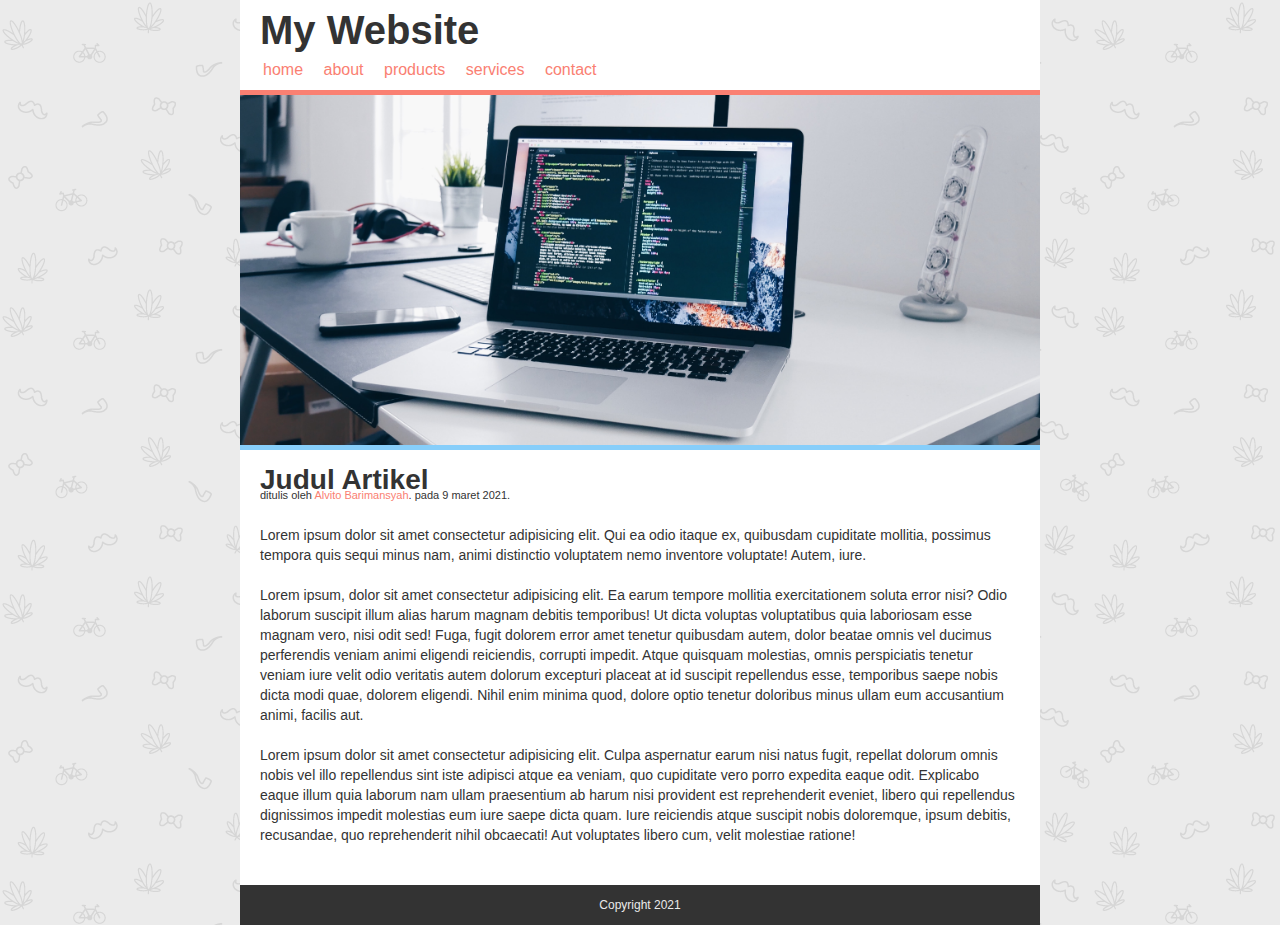
<file: latihan1/index.html>
<!DOCTYPE html>
<html lang="en">
    <head>
        <meta charset="UTF-8">
        <meta http-equiv="X-UA-Compatible" content="IE=edge">
        <meta name="viewport" content="width=device-width, initial-scale=1.0">
        <title>Document</title>
        <link rel="stylesheet" href="assets/style/style.css">
    </head>
    <body>
        <div class="container">
            <div class="header">
                <h1 class="judul">My Website</h1>
                <ul>
                    <li><a href="#">home</a></li>
                    <li><a href="#">about</a></li>
                    <li><a href="#">products</a></li>
                    <li><a href="#">services</a></li>
                    <li><a href="#">contact</a></li>
                </ul>
            </div>

            <div class="hero"></div>

            <div class="content">
                <h2>Judul Artikel</h2>
                <p class="penulis">ditulis oleh 
                    <a href="#">Alvito Barimansyah</a>. pada 9 maret 2021. 
                </p>
                <p>
                    Lorem ipsum dolor sit amet consectetur adipisicing elit. Qui ea odio itaque ex, 
                    quibusdam cupiditate mollitia, possimus tempora quis sequi minus nam, animi distinctio 
                    voluptatem nemo inventore voluptate! Autem, iure.
                </p>
                <p>Lorem ipsum, dolor sit amet consectetur adipisicing elit. Ea earum tempore mollitia exercitationem soluta error 
                    nisi? Odio laborum suscipit illum alias harum magnam debitis temporibus! Ut dicta voluptas voluptatibus quia 
                    laboriosam esse magnam vero, nisi odit sed! Fuga, fugit dolorem error amet tenetur quibusdam autem, dolor beatae 
                    omnis vel ducimus perferendis veniam animi eligendi reiciendis, corrupti impedit. Atque quisquam molestias, omnis 
                    perspiciatis tenetur veniam iure velit odio veritatis autem dolorum excepturi placeat at id suscipit repellendus esse, 
                    temporibus saepe nobis dicta modi quae, dolorem eligendi. Nihil enim minima quod, dolore optio tenetur doloribus minus 
                    ullam eum accusantium animi, facilis aut.</p>
                <p>
                    Lorem ipsum dolor sit amet consectetur adipisicing elit. Culpa aspernatur earum nisi natus fugit, repellat dolorum omnis 
                    nobis vel illo repellendus sint iste adipisci atque ea veniam, quo cupiditate vero porro expedita eaque odit. Explicabo 
                    eaque illum quia laborum nam ullam praesentium ab harum nisi provident est reprehenderit eveniet, libero qui repellendus 
                    dignissimos impedit molestias eum iure saepe dicta quam. Iure reiciendis atque suscipit nobis doloremque, ipsum debitis, 
                    recusandae, quo reprehenderit nihil obcaecati! Aut voluptates libero cum, velit molestiae ratione!
                </p>
            </div>

            <div class="footer">
                <p class="copy">
                    Copyright 2021
                </p>
            </div>
        </div>
    </body>
</html>
</file>
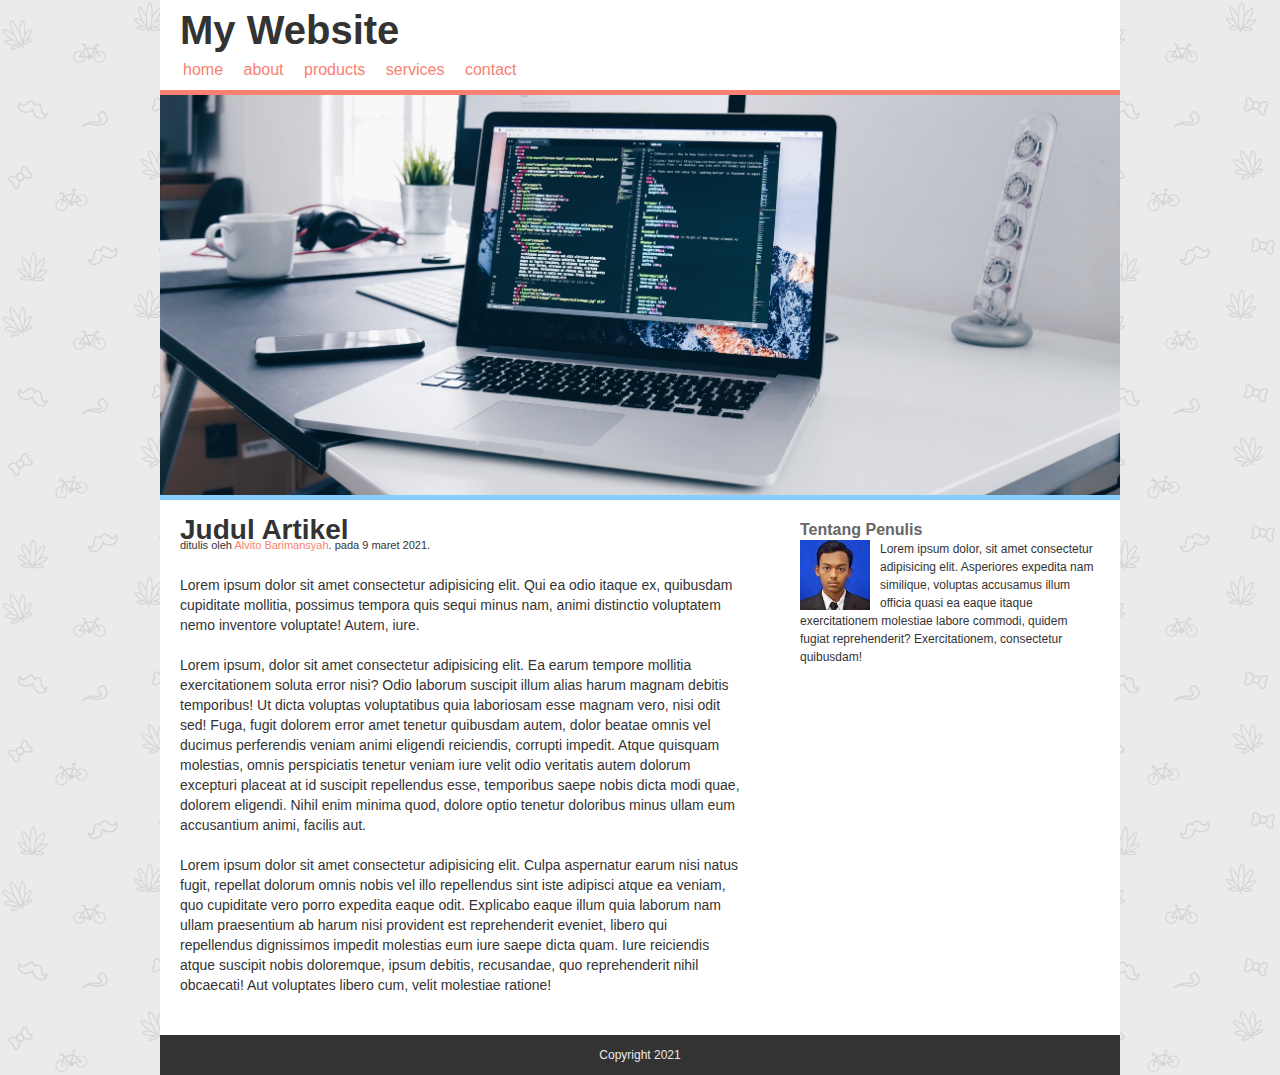
<file: latihan2/index.html>
<!DOCTYPE html>
<html lang="en">
    <head>
        <meta charset="UTF-8">
        <meta http-equiv="X-UA-Compatible" content="IE=edge">
        <meta name="viewport" content="width=device-width, initial-scale=1.0">
        <title>Document</title>
        <link rel="stylesheet" href="assets/style/style.css">
    </head>
    <body>
        <div class="container">
            <div class="header">
                <h1 class="judul">My Website</h1>
                <ul>
                    <li><a href="#">home</a></li>
                    <li><a href="#">about</a></li>
                    <li><a href="#">products</a></li>
                    <li><a href="#">services</a></li>
                    <li><a href="#">contact</a></li>
                </ul>
            </div>

            <div class="hero"></div>

            <div class="content clearfix">
                <div class="main">
                    <h2>Judul Artikel</h2>
                    <p class="penulis">ditulis oleh 
                        <a href="#">Alvito Barimansyah</a>. pada 9 maret 2021. 
                    </p>
                    <p>
                        Lorem ipsum dolor sit amet consectetur adipisicing elit. Qui ea odio itaque ex, quibusdam cupiditate mollitia, 
                        possimus tempora quis sequi minus nam, animi distinctio voluptatem nemo inventore voluptate! Autem, iure.
                    </p>
                    <p>Lorem ipsum, dolor sit amet consectetur adipisicing elit. Ea earum tempore mollitia exercitationem soluta error 
                        nisi? Odio laborum suscipit illum alias harum magnam debitis temporibus! Ut dicta voluptas voluptatibus quia laboriosam 
                        esse magnam vero, nisi odit sed! Fuga, fugit dolorem error amet tenetur quibusdam autem, dolor beatae omnis vel ducimus 
                        perferendis veniam animi eligendi reiciendis, corrupti impedit. Atque quisquam molestias, omnis perspiciatis tenetur 
                        veniam iure velit odio veritatis autem dolorum excepturi placeat at id suscipit repellendus esse, temporibus saepe nobis 
                        dicta modi quae, dolorem eligendi. Nihil enim minima quod, dolore optio tenetur doloribus minus ullam eum accusantium animi,
                        facilis aut.</p>
                    <p>
                        Lorem ipsum dolor sit amet consectetur adipisicing elit. Culpa aspernatur earum nisi natus fugit, repellat dolorum omnis 
                        nobis vel illo repellendus sint iste adipisci atque ea veniam, quo cupiditate vero porro expedita eaque odit. Explicabo 
                        eaque illum quia laborum nam ullam praesentium ab harum nisi provident est reprehenderit eveniet, libero qui repellendus 
                        dignissimos impedit molestias eum iure saepe dicta quam. Iure reiciendis atque suscipit nobis doloremque, ipsum debitis, 
                        recusandae, quo reprehenderit nihil obcaecati! Aut voluptates libero cum, velit molestiae ratione!
                    </p>
                </div>
                <div class="sidebar">
                    <h3>Tentang Penulis</h3>
                    <img src="assets/img/3.jpg" alt="Alvito Barimansyah">
                    <p>
                        Lorem ipsum dolor, sit amet consectetur adipisicing elit. Asperiores expedita nam similique, voluptas 
                        accusamus illum officia quasi ea eaque itaque exercitationem molestiae labore commodi, quidem fugiat reprehenderit? 
                        Exercitationem, consectetur quibusdam!
                    </p>
                </div>
            </div>

            <div class="footer">
                <p class="copy">
                    Copyright 2021
                </p>
            </div>
        </div>
    </body>
</html>
</file>
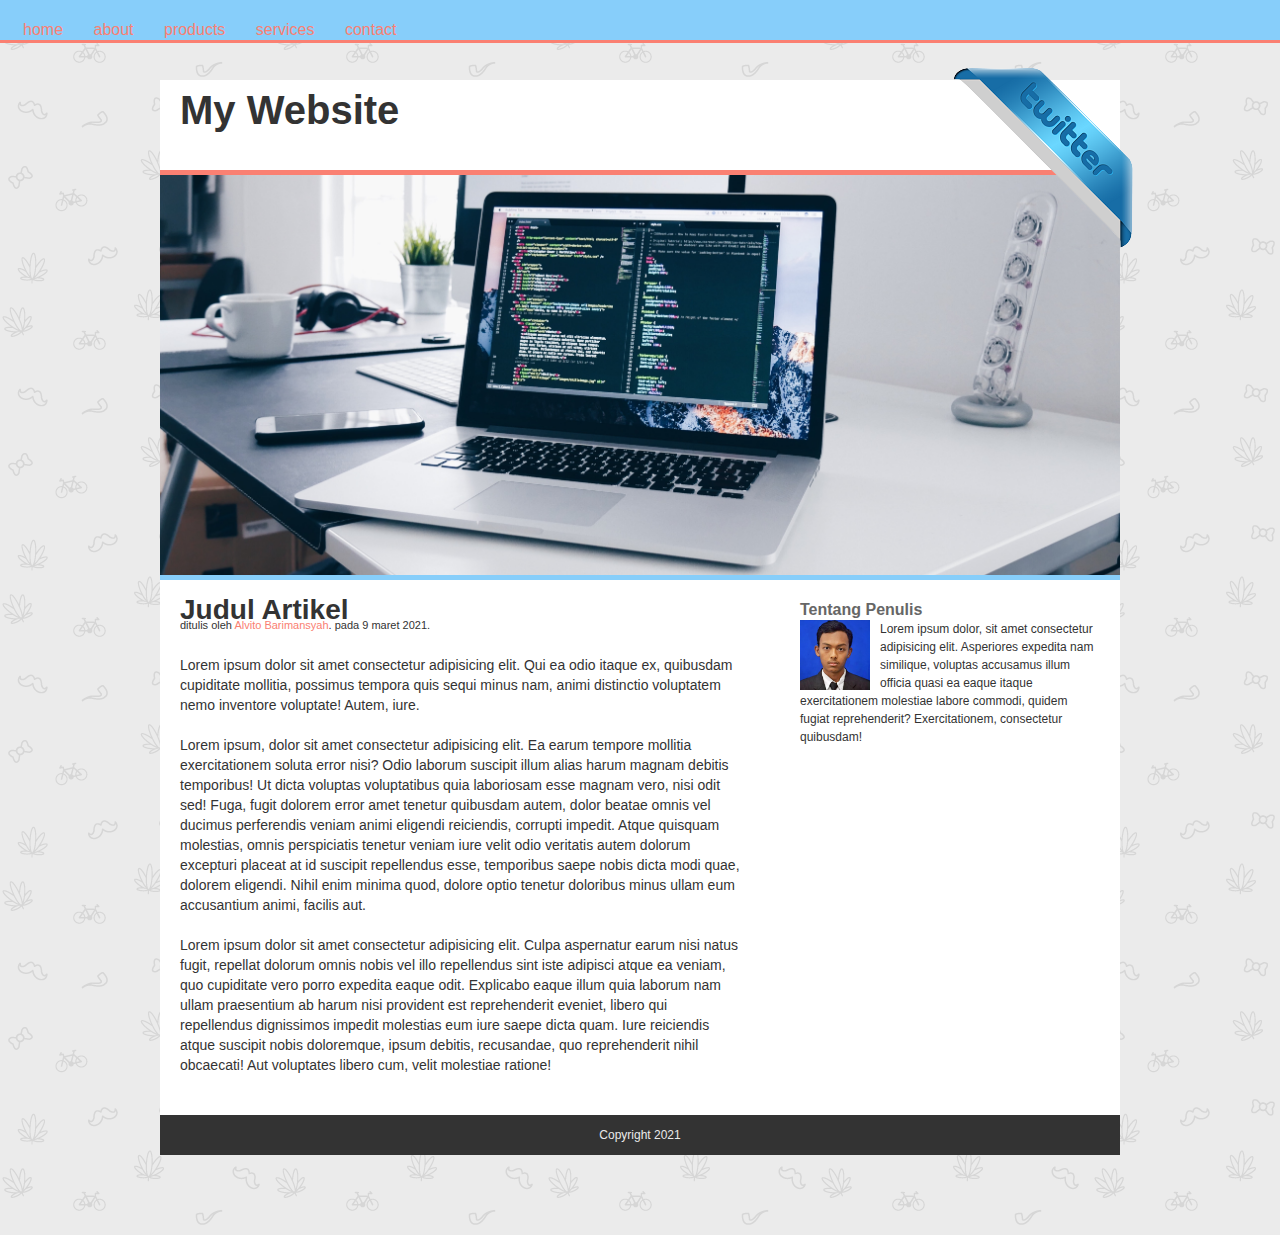
<file: latihan3/index.html>
<!DOCTYPE html>
<html lang="en">
    <head>
        <meta charset="UTF-8">
        <meta http-equiv="X-UA-Compatible" content="IE=edge">
        <meta name="viewport" content="width=device-width, initial-scale=1.0">
        <title>Document</title>
        <link rel="stylesheet" href="assets/style/style.css">
    </head>
    <body>
        <div class="top-bar">
            <ul>
                <li><a href="#">home</a></li>
                <li><a href="#">about</a></li>
                <li><a href="#">products</a></li>
                <li><a href="#">services</a></li>
                <li><a href="#">contact</a></li>
            </ul>
        </div>

        <div class="container">
            <a href="https://www.instagram.com/barimansyah/" class="instagram" target="_blank">@barimansyah</a>
            <div class="header">
                <h1 class="judul">My Website</h1>
            </div>

            <div class="hero"></div>

            <div class="content clearfix">
                <div class="main">
                    <h2>Judul Artikel</h2>
                    <p class="penulis">ditulis oleh 
                        <a href="#">Alvito Barimansyah</a>. pada 9 maret 2021. 
                    </p>
                    <p>
                        Lorem ipsum dolor sit amet consectetur adipisicing elit. Qui ea odio itaque ex, quibusdam cupiditate mollitia, 
                        possimus tempora quis sequi minus nam, animi distinctio voluptatem nemo inventore voluptate! Autem, iure.
                    </p>
                    <p>Lorem ipsum, dolor sit amet consectetur adipisicing elit. Ea earum tempore mollitia exercitationem soluta error 
                        nisi? Odio laborum suscipit illum alias harum magnam debitis temporibus! Ut dicta voluptas voluptatibus quia laboriosam 
                        esse magnam vero, nisi odit sed! Fuga, fugit dolorem error amet tenetur quibusdam autem, dolor beatae omnis vel ducimus 
                        perferendis veniam animi eligendi reiciendis, corrupti impedit. Atque quisquam molestias, omnis perspiciatis tenetur 
                        veniam iure velit odio veritatis autem dolorum excepturi placeat at id suscipit repellendus esse, temporibus saepe nobis 
                        dicta modi quae, dolorem eligendi. Nihil enim minima quod, dolore optio tenetur doloribus minus ullam eum accusantium animi,
                        facilis aut.</p>
                    <p>
                        Lorem ipsum dolor sit amet consectetur adipisicing elit. Culpa aspernatur earum nisi natus fugit, repellat dolorum omnis 
                        nobis vel illo repellendus sint iste adipisci atque ea veniam, quo cupiditate vero porro expedita eaque odit. Explicabo 
                        eaque illum quia laborum nam ullam praesentium ab harum nisi provident est reprehenderit eveniet, libero qui repellendus 
                        dignissimos impedit molestias eum iure saepe dicta quam. Iure reiciendis atque suscipit nobis doloremque, ipsum debitis, 
                        recusandae, quo reprehenderit nihil obcaecati! Aut voluptates libero cum, velit molestiae ratione!
                    </p>
                </div>
                <div class="sidebar">
                    <h3>Tentang Penulis</h3>
                    <img src="assets/img/3.jpg" alt="Alvito Barimansyah">
                    <p>
                        Lorem ipsum dolor, sit amet consectetur adipisicing elit. Asperiores expedita nam similique, voluptas 
                        accusamus illum officia quasi ea eaque itaque exercitationem molestiae labore commodi, quidem fugiat reprehenderit? 
                        Exercitationem, consectetur quibusdam!
                    </p>
                </div>
            </div>

            <div class="footer">
                <p class="copy">
                    Copyright 2021
                </p>
            </div>
        </div>
    </body>
</html>
</file>
<file: latihan1/assets/style/style.css>
html, body, div, span, applet, object, iframe,
h1, h2, h3, h4, h5, h6, p, blockquote, pre,
a, abbr, acronym, address, big, cite, code,
del, dfn, em, img, ins, kbd, q, s, samp,
small, strike, strong, sub, sup, tt, var,
b, u, i, center,
dl, dt, dd, ol, ul, li,
fieldset, form, label, legend,
table, caption, tbody, tfoot, thead, tr, th, td,
article, aside, canvas, details, embed, 
figure, figcaption, footer, header, hgroup, 
menu, nav, output, ruby, section, summary,
time, mark, audio, video {
	margin: 0;
	padding: 0;
	border: 0;
	font-size: 100%;
	font: inherit;
	vertical-align: baseline;
}

article, aside, details, figcaption, figure, 
footer, header, hgroup, menu, nav, section {
	display: block;
}
body {
	line-height: 1;
}
ol, ul {
	list-style: none;
}
blockquote, q {
	quotes: none;
}
blockquote:before, blockquote:after,
q:before, q:after {
	content: '';
	content: none;
}
table {
	border-collapse: collapse;
	border-spacing: 0;
}

body {
    font: 16px/20px arial, sans-serif;
    background-color: #eaeaea;
    background-image: url(../img/2.png);
    color: #333;
}

.container {
    width: 800px;
    margin: auto;
    background-color: #ffffff;
}

.header {
    padding: 20px;
    padding-bottom: 10px;
}

.header .judul {
    font-size: 40px;
    font-weight: bold;
}

.header ul li {
    display: inline-block;
    margin-top: 20px;
    margin-right: 10px;
}

.header a {
    text-decoration: none;
    color: salmon;
    padding: 3px;
}

.header a:hover {
    background-color: lightskyblue;
    color: white;
}

.hero {
    height: 350px;
    background-image: url(../img/1.jpg);
    background-size: cover;
    background-position: 0 -150px;
    border-top: 5px solid salmon;
    border-bottom: 5px solid lightskyblue;
}

.content {
    padding: 20px;
}

.content h2 {
    font-size: 28px;
    font-weight: bold;
}

.content .penulis {
    font-size: 11px;
    margin-top: -5px;
}

.content .penulis a {
    color: salmon;
    text-decoration: none;
}

.content p {
    margin-bottom: 20px;
    font-size: 14px;
}

.footer {
    background-color: #333;
    padding: 10px;
}

.footer .copy {
    color: #eaeaea;
    text-align: center;
    font-size: 12px;
}
</file>
<file: latihan2/assets/style/style.css>
html, body, div, span, applet, object, iframe,
h1, h2, h3, h4, h5, h6, p, blockquote, pre,
a, abbr, acronym, address, big, cite, code,
del, dfn, em, img, ins, kbd, q, s, samp,
small, strike, strong, sub, sup, tt, var,
b, u, i, center,
dl, dt, dd, ol, ul, li,
fieldset, form, label, legend,
table, caption, tbody, tfoot, thead, tr, th, td,
article, aside, canvas, details, embed, 
figure, figcaption, footer, header, hgroup, 
menu, nav, output, ruby, section, summary,
time, mark, audio, video {
	margin: 0;
	padding: 0;
	border: 0;
	font-size: 100%;
	font: inherit;
	vertical-align: baseline;
}

article, aside, details, figcaption, figure, 
footer, header, hgroup, menu, nav, section {
	display: block;
}
body {
	line-height: 1;
}
ol, ul {
	list-style: none;
}
blockquote, q {
	quotes: none;
}
blockquote:before, blockquote:after,
q:before, q:after {
	content: '';
	content: none;
}
table {
	border-collapse: collapse;
	border-spacing: 0;
}

body {
    font: 16px/20px arial, sans-serif;
    background-color: #eaeaea;
    background-image: url(../img/2.png);
    color: #333;
}

.container {
    width: 960px;
    margin: auto;
    background-color: #ffffff;
}

.header {
    padding: 20px;
    padding-bottom: 10px;
}

.header .judul {
    font-size: 40px;
    font-weight: bold;
}

.header ul li {
    display: inline-block;
    margin-top: 20px;
    margin-right: 10px;
}

.header a {
    text-decoration: none;
    color: salmon;
    padding: 3px;
}

.header a:hover {
    background-color: lightskyblue;
    color: white;
}

.hero {
    height: 400px;
    background-image: url(../img/1.jpg);
    background-size: cover;
    background-position: 0 -200px;
    border-top: 5px solid salmon;
    border-bottom: 5px solid lightskyblue;
}

.main {
    width: 600px;
    padding: 20px;
    box-sizing: border-box;
    float: left;
}

.main h2 {
    font-size: 28px;
    font-weight: bold;
}

.main .penulis {
    font-size: 11px;
    margin-top: -5px;
}

.main .penulis a {
    color: salmon;
    text-decoration: none;
}

.main p {
    margin-bottom: 20px;
    font-size: 14px;
}

.sidebar {
    width: 300px;
    float: right;
    padding: 20px;
}

.sidebar h3 {
    font-weight: bold;
    color: #666;
}

.sidebar img {
    width: 70px;
    height: 70px;
    float: left;
    padding-right: 10px;
}

.sidebar p {
    font: 12px/18px arial;
}

.footer {
    background-color: #333;
    padding: 10px;
}

.footer .copy {
    color: #eaeaea;
    text-align: center;
    font-size: 12px;
}

.clearfix:before,
.clearfix:after {
    content: " "; /* 1 */
    display: table; /* 2 */
}

.clearfix:after {
    clear: both;
}

.clearfix {
    *zoom: 1;
}
</file>
<file: latihan3/assets/style/style.css>
html, body, div, span, applet, object, iframe,
h1, h2, h3, h4, h5, h6, p, blockquote, pre,
a, abbr, acronym, address, big, cite, code,
del, dfn, em, img, ins, kbd, q, s, samp,
small, strike, strong, sub, sup, tt, var,
b, u, i, center,
dl, dt, dd, ol, ul, li,
fieldset, form, label, legend,
table, caption, tbody, tfoot, thead, tr, th, td,
article, aside, canvas, details, embed, 
figure, figcaption, footer, header, hgroup, 
menu, nav, output, ruby, section, summary,
time, mark, audio, video {
	margin: 0;
	padding: 0;
	border: 0;
	font-size: 100%;
	font: inherit;
	vertical-align: baseline;
}

article, aside, details, figcaption, figure, 
footer, header, hgroup, menu, nav, section {
	display: block;
}
body {
	line-height: 1;
}
ol, ul {
	list-style: none;
}
blockquote, q {
	quotes: none;
}
blockquote:before, blockquote:after,
q:before, q:after {
	content: '';
	content: none;
}
table {
	border-collapse: collapse;
	border-spacing: 0;
}

body {
    font: 16px/20px arial, sans-serif;
    background-color: #eaeaea;
    background-image: url(../img/2.png);
    color: #333;
}

.top-bar {
    position: fixed;
    top: 0;
    left: 0;
    right: 0;
    height: 40px;
    background-color: lightskyblue;
    border-bottom: 3px solid salmon;
    z-index: 9999;
}

.top-bar ul li {
    display: inline-block;
    margin-top: 20px;
    padding-left: 20px;
}

.top-bar a {
    text-decoration: none;
    color: salmon;
    padding: 3px;
}

.top-bar a:hover {
    background-color: lightskyblue;
    color: white;
}

.container {
    width: 960px;
    margin: 80px auto;
    background-color: #ffffff;
    position: relative;
}

.instagram {
    width: 200px;
    height: 200px;
    background-image: url(../img/4.png);
    background-repeat: no-repeat;
    display: inline-block;
    text-indent: -9999px;
    position: absolute;
    top: -23px;
    right: -28px;
}

.header {
    padding: 20px;
    padding-bottom: 50px;
}

.header .judul {
    font-size: 40px;
    font-weight: bold;
}

.hero {
    height: 400px;
    background-image: url(../img/1.jpg);
    background-size: cover;
    background-position: 0 -200px;
    border-top: 5px solid salmon;
    border-bottom: 5px solid lightskyblue;
}

.main {
    width: 600px;
    padding: 20px;
    box-sizing: border-box;
    float: left;
}

.main h2 {
    font-size: 28px;
    font-weight: bold;
}

.main .penulis {
    font-size: 11px;
    margin-top: -5px;
}

.main .penulis a {
    color: salmon;
    text-decoration: none;
}

.main p {
    margin-bottom: 20px;
    font-size: 14px;
}

.sidebar {
    width: 300px;
    float: right;
    padding: 20px;
}

.sidebar h3 {
    font-weight: bold;
    color: #666;
}

.sidebar img {
    width: 70px;
    height: 70px;
    float: left;
    padding-right: 10px;
}

.sidebar p {
    font: 12px/18px arial;
}

.footer {
    background-color: #333;
    padding: 10px;
}

.footer .copy {
    color: #eaeaea;
    text-align: center;
    font-size: 12px;
}

.clearfix:before,
.clearfix:after {
    content: " "; /* 1 */
    display: table; /* 2 */
}

.clearfix:after {
    clear: both;
}

.clearfix {
    *zoom: 1;
}
</file>
